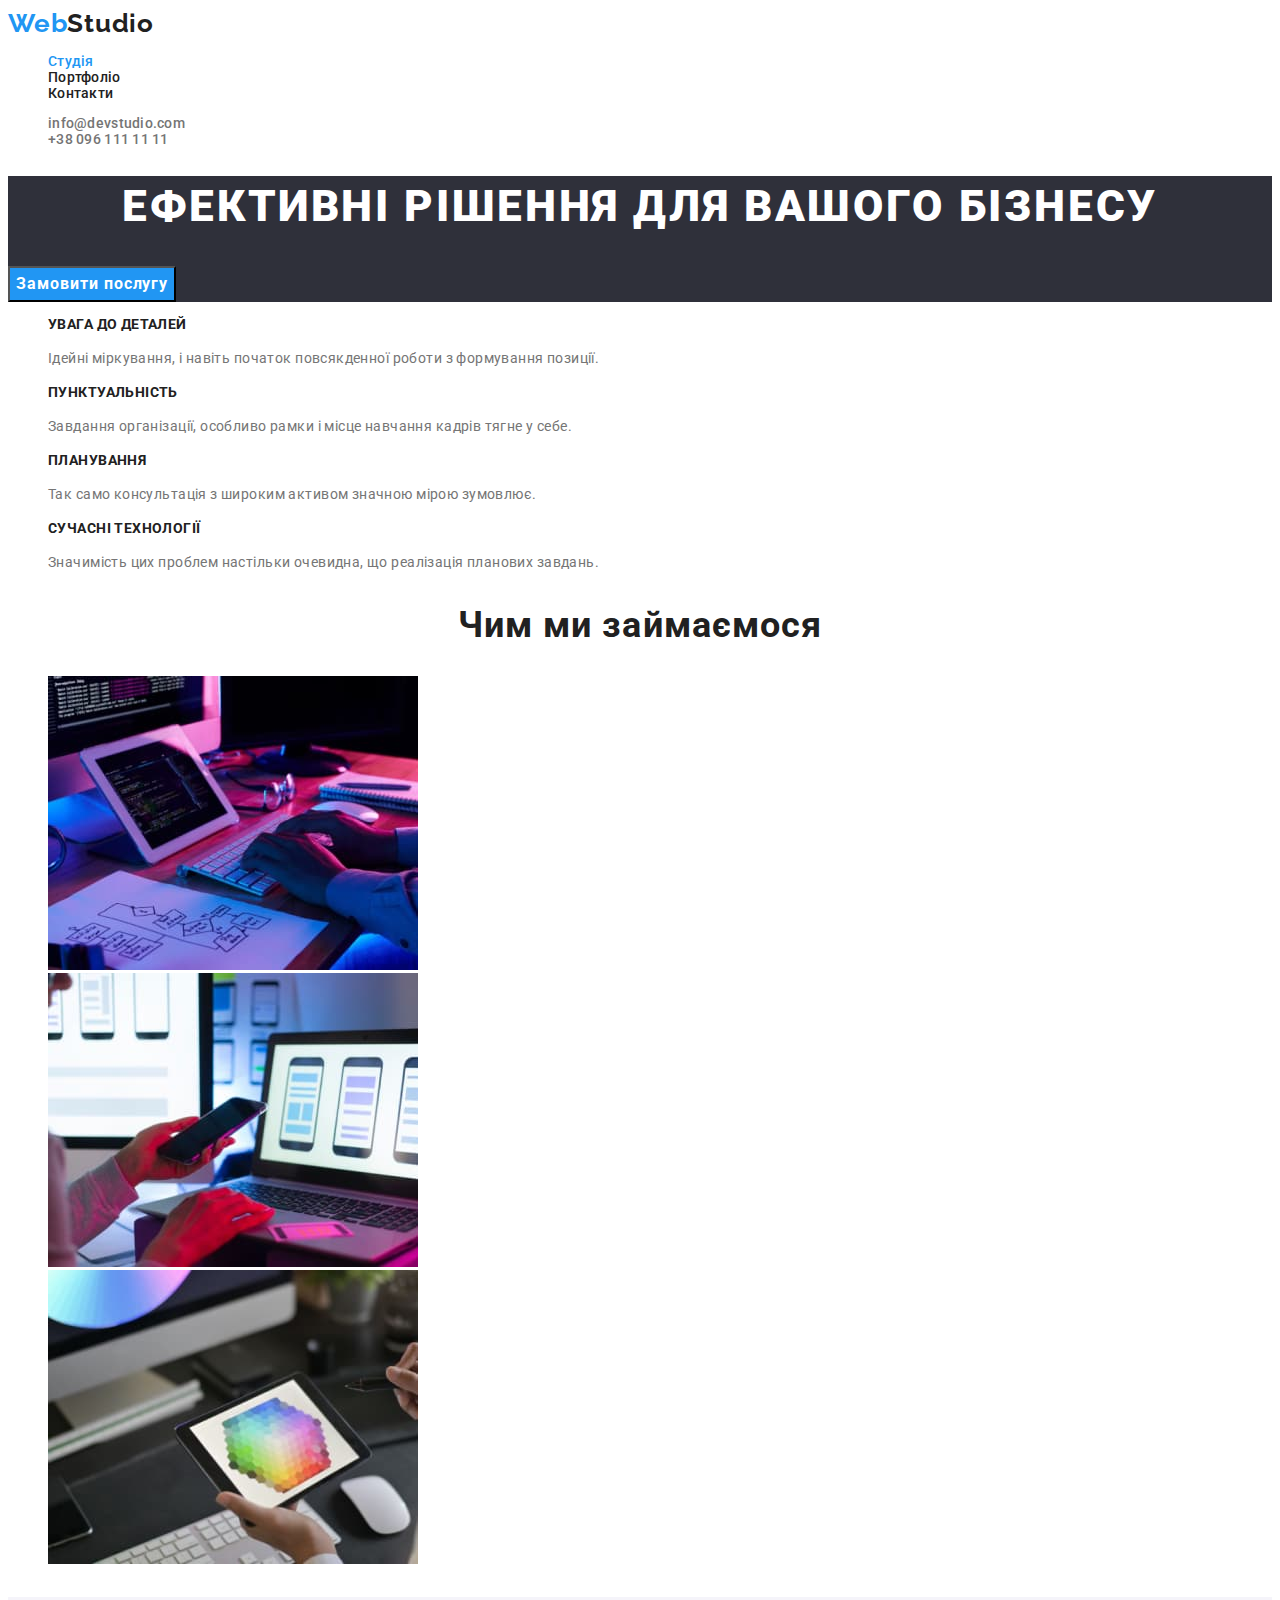
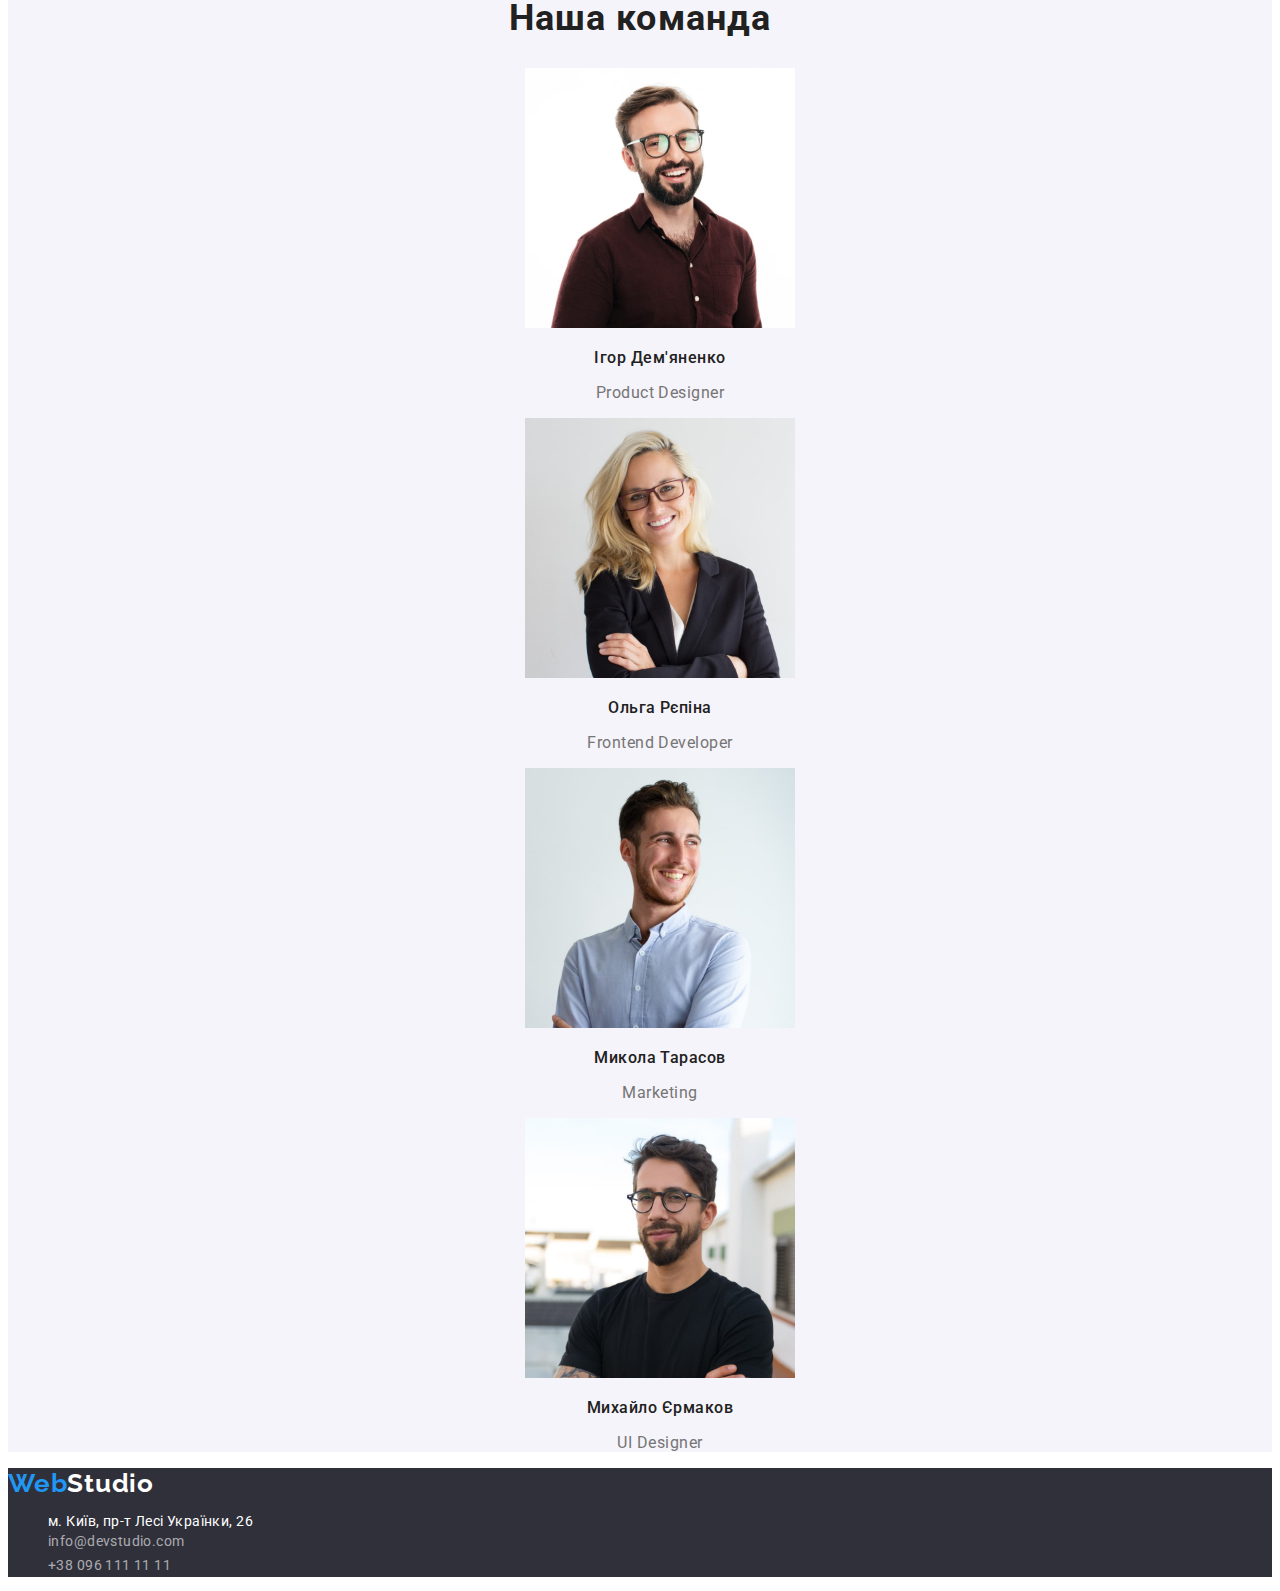
<file: index.html>
<!DOCTYPE html>
<html lang="en">
  <head>
    <meta charset="UTF-8" />
    <meta http-equiv="X-UA-Compatible" content="IE=edge" />
    <meta name="viewport" content="width=device-width, initial-scale=1.0" />
    <title>Web Studio</title>
    <link rel="preconnect" href="https://fonts.googleapis.com" />
    <link rel="preconnect" href="https://fonts.gstatic.com" crossorigin />
    <link
      href="https://fonts.googleapis.com/css2?family=Raleway:wght@700&family=Roboto:wght@400;500;700;900&display=swap"
      rel="stylesheet"
    />
    <link rel="stylesheet" href="./css/style.css" />
  </head>
  <body>
    <!-- навігація тексту -->
    <header class="nav">
      <nav>
        <a href="index.html" class="logo-nav link" rel="home"
          ><span class="first-part">Web</span
          ><span class="last-part">Studio</span></a
        >
        <ul class="nav-list list">
          <li class="nav-item">
            <a href="Studio" class="nav-link link link-current">Студія</a>
          </li>
          <li class="nav-item">
            <a href="./portfolio.html" class="nav-link link">Портфоліо</a>
          </li>
          <li class="nav-item">
            <a href="Contacts" class="nav-link link">Контакти</a>
          </li>
        </ul>
      </nav>
      <ul class="contacts-list list">
        <li class="contacts-item">
          <a class="contact-link link" href="mailto:info@devstudio.com"
            >info@devstudio.com</a
          >
        </li>
        <li class="contacts-list">
          <a class="contact-link link" href="tel:+380961111111"
            >+38 096 111 11 11</a
          >
        </li>
      </ul>
    </header>
    <main>
      <!-- секція герой -->
      <section class="hero">
        <h1 class="hero-title">Ефективні рішення для вашого бізнесу</h1>
        <button class="hero-btn btn" type="button">Замовити послугу</button>
      </section>
      <!-- features -->
      <section class="features">
        <h2 class="features-title" hidden>Особливості</h2>
        <ul class="features-list">
          <li class="features-item list">
            <h3 class="features-title list">УВАГА ДО ДЕТАЛЕЙ</h3>
            <p class="features-text">
              Ідейні міркування, і навіть початок повсякденної роботи з
              формування позиції.
            </p>
          </li>
          <li class="features-item list">
            <h3 class="features-title list">ПУНКТУАЛЬНІСТЬ</h3>
            <p class="features-text">
              Завдання організації, особливо рамки і місце навчання кадрів тягне
              у себе.
            </p>
          </li>
          <li class="features-item list">
            <h3 class="features-title list">ПЛАНУВАННЯ</h3>
            <p class="features-text">
              Так само консультація з широким активом значною мірою зумовлює.
            </p>
          </li>
          <li class="features-item list">
            <h3 class="features-title list">СУЧАСНІ ТЕХНОЛОГІЇ</h3>
            <p class="features-text">
              Значимість цих проблем настільки очевидна, що реалізація планових
              завдань.
            </p>
          </li>
        </ul>
        <!-- галерея проєктів -->
      </section>
      <section class="works">
        <h2 class="title">Чим ми займаємося</h2>
        <ul class="works-list list">
          <li class="works-item">
            <img
              src="./images/web1.jpg"
              alt="комп'ютерна розробка"
              width="370"
            />
          </li>
          <li class="works-item">
            <img src="./images/web2.jpg" alt="мобільна розробка" width="370" />
          </li>
          <li class="works-item">
            <img src="./images/web3.jpg" alt="планшетна розробка" width="370" />
          </li>
        </ul>
        <!-- команда -->
      </section>
      <section class="team">
        <h2 class="title">Наша команда</h2>
        <ul class="title-list list">
          <li class="title-item">
            <img src="./images/ihor.jpg" alt="Ігор Дем'яненко" width="270" />
            <h3 class="team-title">Ігор Дем'яненко</h3>
            <p class="team-text">Product Designer</p>
          </li>
          <li class="title-item">
            <img src="./images/olha.jpg" alt="Ольга Рєпіна" width="270" />
            <h3 class="team-title">Ольга Рєпіна</h3>
            <p class="team-text">Frontend Developer</p>
          </li>
          <li class="title-item">
            <img src="./images/mykola.jpg" alt="Микола Тарасов" width="270" />
            <h3 class="team-title">Микола Тарасов</h3>
            <p class="team-text">Marketing</p>
          </li>
          <li class="title-item">
            <img src="./images/myhailo.jpg" alt="Михайло Єрмаков" width="270" />
            <h3 class="team-title">Михайло Єрмаков</h3>
            <p class="team-text">UI Designer</p>
          </li>
        </ul>
      </section>
    </main>
    <!-- футер -->
    <footer class="footer">
      <a href="./index.html" class="logo-footer link" rel="home"
        ><span class="logo-first">Web</span
        ><span class="logo-last">Studio</span></a
      >
      <address class="address">
        <ul class="address-list list">
          <li class="address-item">
            <a
              class="address-link link"
              href="https://goo.gl/maps/kJvpYmFJLzMAVrem9"
              target="_blank"
              rel="noopener noreferrer"
              >м. Київ, пр-т Лесі Українки, 26</a
            >
          </li>
          <li class="address-item">
            <a class="mail-link link" href="mailto:info@devstudio.com"
              >info@devstudio.com</a
            >
          </li>
          <li class="address-item">
            <a class="tel-link link" href="tel:+380961111111"
              >+38 096 111 11 11</a
            >
          </li>
        </ul>
      </address>
    </footer>
  </body>
</html>
</file>
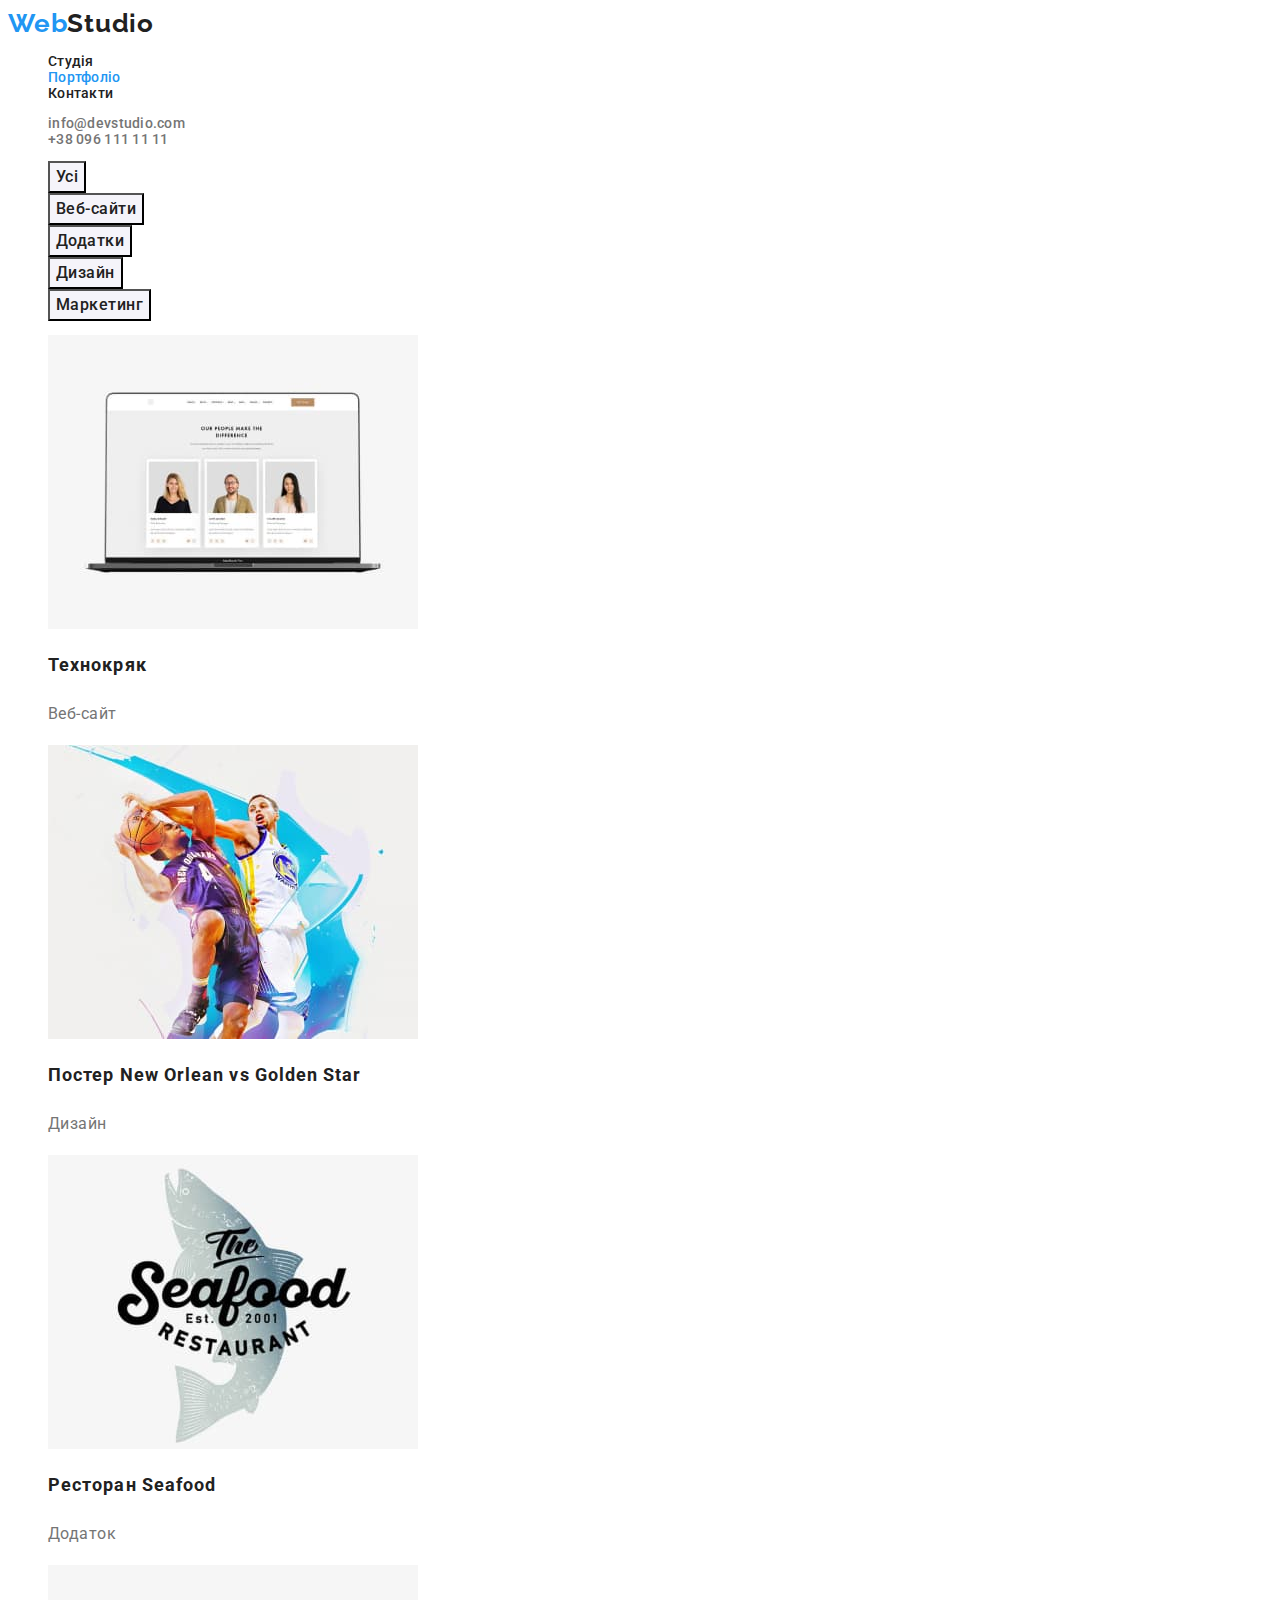
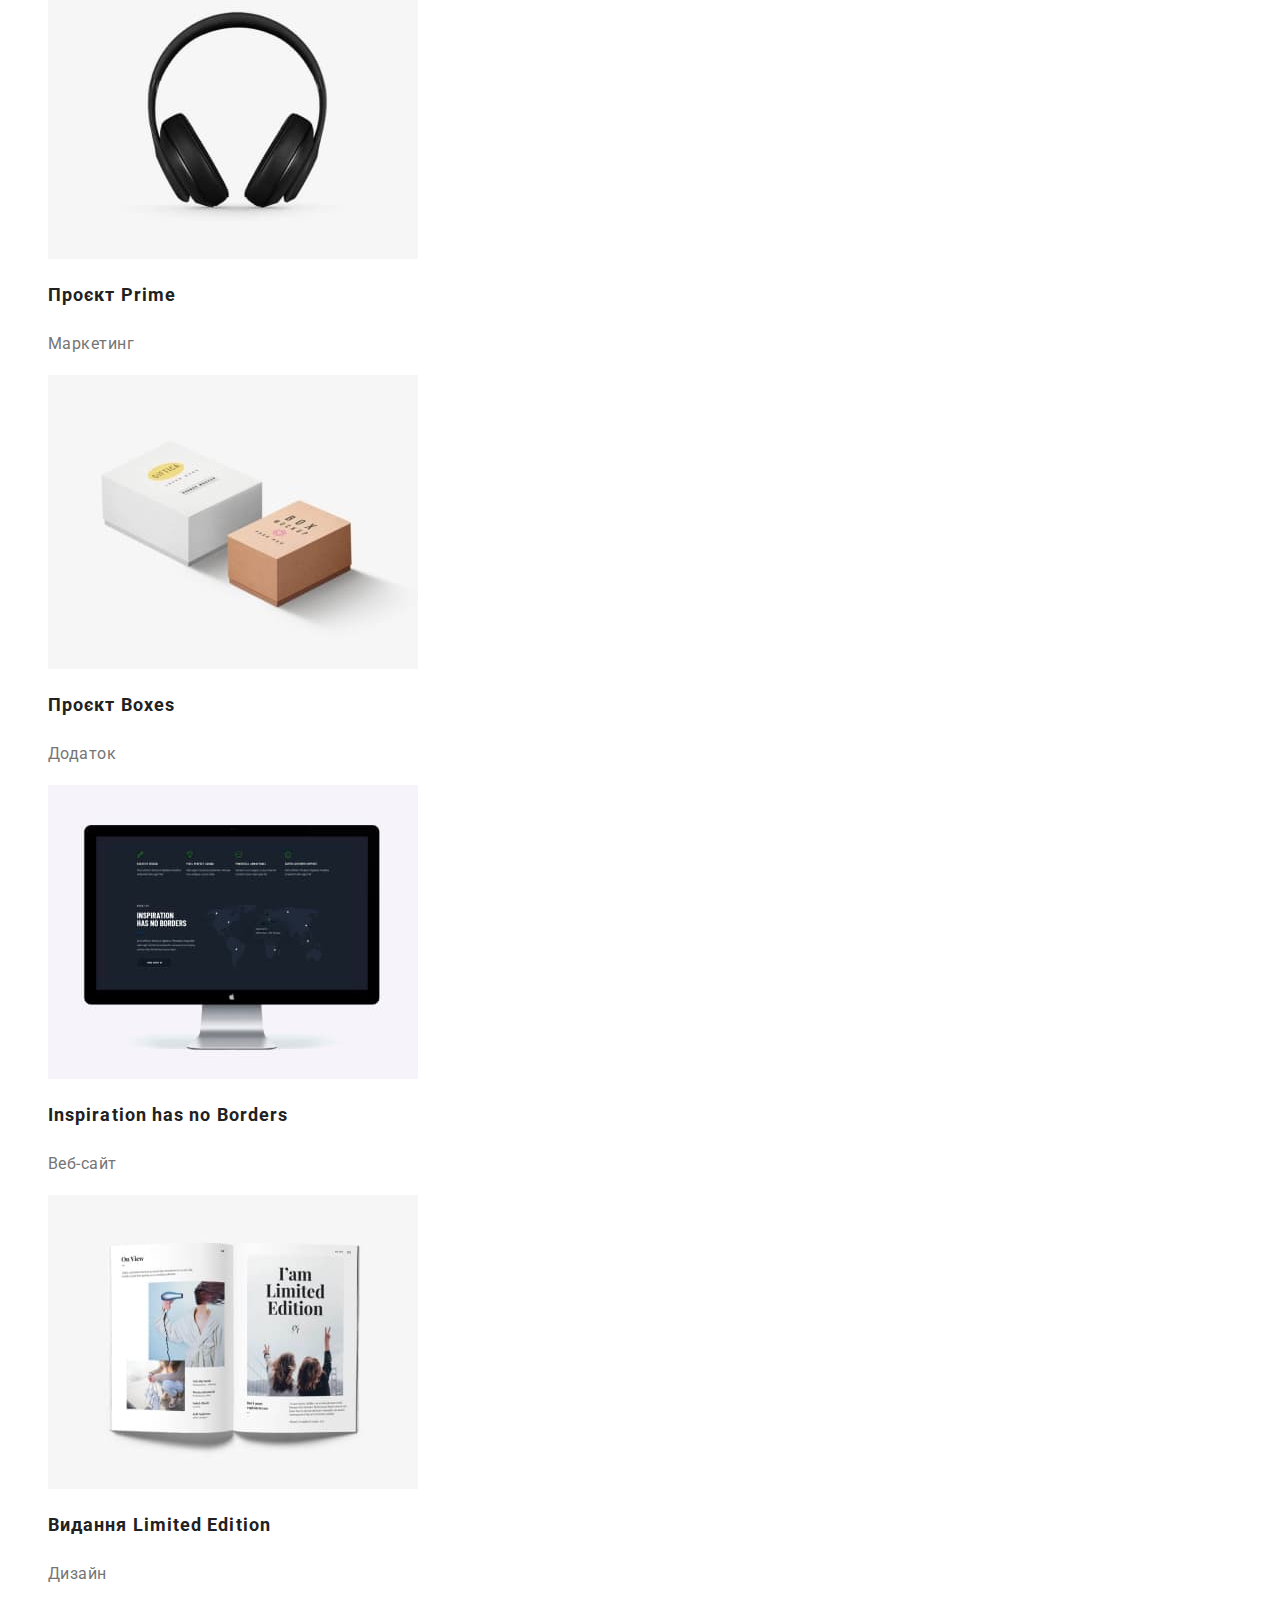
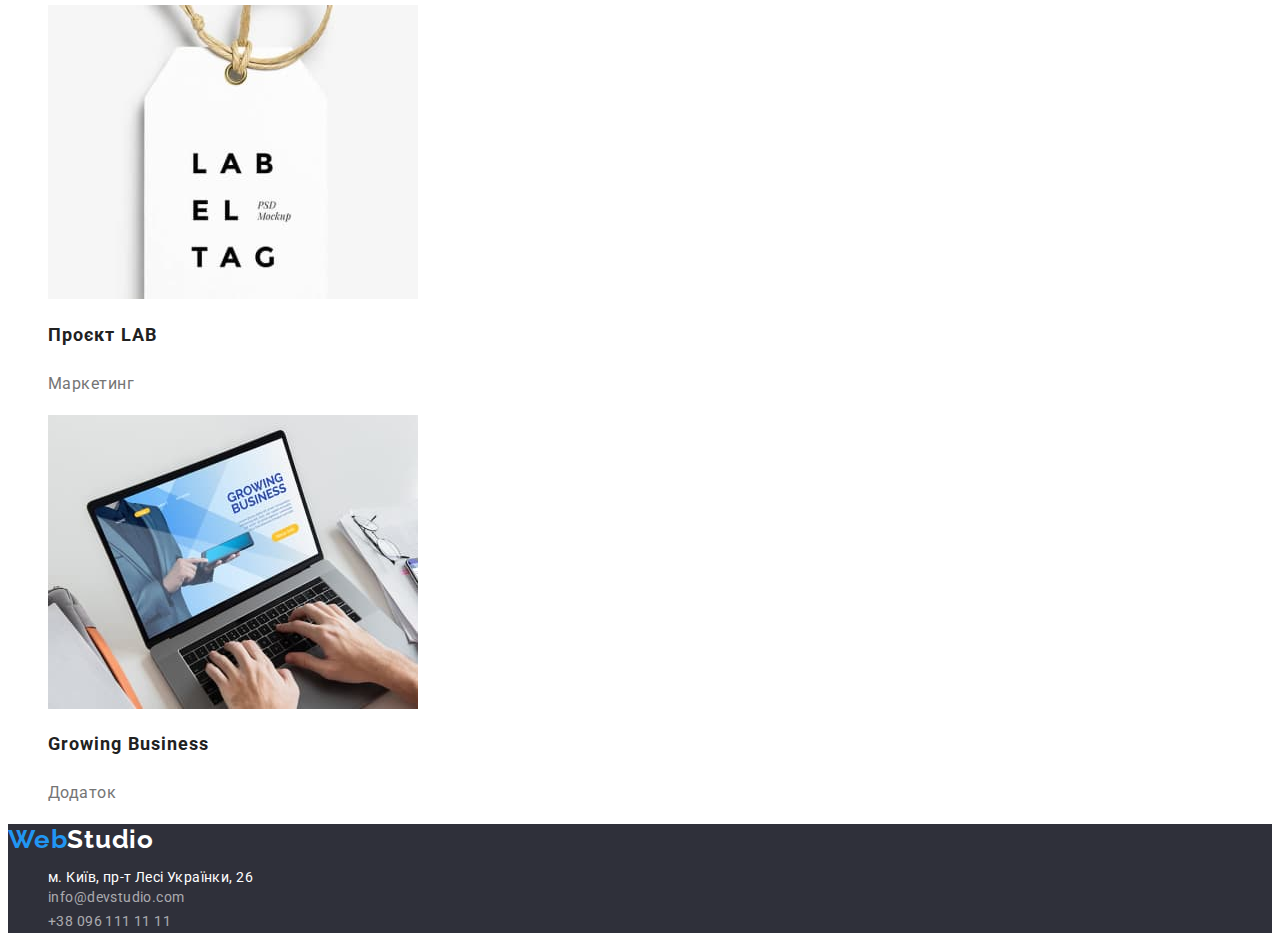
<file: portfolio.html>
<!DOCTYPE html>
<html lang="en">
  <head>
    <meta charset="UTF-8" />
    <meta http-equiv="X-UA-Compatible" content="IE=edge" />
    <meta name="viewport" content="width=device-width, initial-scale=1.0" />
    <title>Portfolio</title>
    <link rel="preconnect" href="https://fonts.googleapis.com" />
    <link rel="preconnect" href="https://fonts.gstatic.com" crossorigin />
    <link
      href="https://fonts.googleapis.com/css2?family=Raleway:wght@700&family=Roboto:wght@400;500;700;900&display=swap"
      rel="stylesheet"
    />
    <link rel="stylesheet" href="./css/style.css" />
  </head>
  <body>
    <!-- навігація сайту -->
    <header class="nav">
      <nav>
        <a href="portfolio.html" class="logo-nav link" rel="home"
          ><span class="first-part">Web</span
          ><span class="last-part">Studio</span></a
        >
        <ul class="nav-list list">
          <li class="nav-item">
            <a href="./index.html" class="nav-link link">Студія</a>
          </li>
          <li class="nav-item">
            <a href="Portfolio" class="nav-link link link-current">Портфоліо</a>
          </li>
          <li class="nav-item">
            <a href="Contacts" class="nav-link link">Контакти</a>
          </li>
        </ul>
      </nav>
      <ul class="contacts-list list">
        <li class="contacts-item">
          <a class="contact-link link" href="mailto:info@devstudio.com"
            >info@devstudio.com</a
          >
        </li>
        <li class="conacts-list">
          <a class="contact-link link" href="tel:+380961111111"
            >+38 096 111 11 11</a
          >
        </li>
      </ul>
    </header>
    <main>
      <!-- фільтр проєктів -->
      <section>
        <h1 class="section-title" hidden>Фільтр проєктів hidden</h1>
        <ul class="btn-list list">
          <li>
            <button class="filter-btn btn" type="button">Усі</button>
          </li>
          <li>
            <button class="filter-btn btn" type="button">Веб-сайти</button>
          </li>
          <li>
            <button class="filter-btn btn" type="button">Додатки</button>
          </li>
          <li>
            <button class="filter-btn btn" type="button">Дизайн</button>
          </li>
          <li>
            <button class="filter-btn btn" type="button">Маркетинг</button>
          </li>
        </ul>
        <!-- проєкти -->
        <ul class="projects-list list">
          <li class="projects-item">
            <a href="Tekhnokryak" class="projects-link link"
              ><img src="./images/technocrat.jpg" alt="Технокряк" width="370" />
              <h2 class="projects-title">Технокряк</h2>
              <p class="projects-text">Веб-сайт</p></a
            >
          </li>
          <li class="projects-item">
            <a href="Poster" class="projects-link link"
              ><img
                src="./images/neworlean.jpg"
                alt="Постер New Orlean vs Golden Star"
                width="370"
              />
              <h2 class="projects-title">Постер New Orlean vs Golden Star</h2>
              <p class="projects-text">Дизайн</p></a
            >
          </li>
          <li class="projects-item">
            <a href="Seafood" class="projects-link link"
              ><img
                src="./images/seafood.jpg"
                alt="Ресторан Seafood"
                width="370"
              />
              <h2 class="projects-title">Ресторан Seafood</h2>
              <p class="projects-text">Додаток</p></a
            >
          </li>
          <li class="projects-item">
            <a href="Prime" class="projects-link link"
              ><img src="./images/prime.jpg" alt="Проєкт Prime" width="370" />
              <h2 class="projects-title">Проєкт Prime</h2>
              <p class="projects-text">Маркетинг</p></a
            >
          </li>
          <li class="projects-item">
            <a href="Boxes" class="projects-link link">
              <img src="./images/boxes.jpg" alt="Проєкт Boxes" width="370" />
              <h2 class="projects-title">Проєкт Boxes</h2>
              <p class="projects-text">Додаток</p></a
            >
          </li>
          <li class="projects-item">
            <a href="Inspiration" class="projects-link link">
              <img
                src="./images/inspiration.jpg"
                alt="Inspiration has no Borders"
                width="370"
              />
              <h2 class="projects-title">Inspiration has no Borders</h2>
              <p class="projects-text">Веб-сайт</p></a
            >
          </li>
          <li class="projects-item">
            <a href="Edition" class="projects-link link"
              ><img
                src="./images/edition.jpg"
                alt="Видання Limited Edition"
                width="370"
              />
              <h2 class="projects-title">Видання Limited Edition</h2>
              <p class="projects-text">Дизайн</p></a
            >
          </li>
          <li class="projects-item">
            <a href="LAB" class="projects-link link"
              ><img src="./images/lab.jpg" alt="Проєкт LAB" width="370" />
              <h2 class="projects-title">Проєкт LAB</h2>
              <p class="projects-text">Маркетинг</p></a
            >
          </li>
          <li class="projects-item">
            <a href="Business" class="projects-link link"
              ><img
                src="./images/business.jpg"
                alt="Growing Business"
                width="370"
              />
              <h2 class="projects-title">Growing Business</h2>
              <p class="projects-text">Додаток</p></a
            >
          </li>
        </ul>
      </section>
    </main>
    <!-- футер -->
    <footer class="footer">
      <a href="./portfolio.html" class="logo-footer link" rel="home"
        ><span class="logo-first">Web</span
        ><span class="logo-last">Studio</span></a
      >
      <address class="address">
        <ul class="address-list list">
          <li class="address-item">
            <a
              class="address-link link"
              href="https://goo.gl/maps/kJvpYmFJLzMAVrem9"
              target="_blank"
              rel="noopener noreferrer"
              >м. Київ, пр-т Лесі Українки, 26</a
            >
          </li>
          <li class="address-item">
            <a class="mail-link link" href="mailto:info@devstudio.com"
              >info@devstudio.com</a
            >
          </li>
          <li class="address-item">
            <a class="tel-link link" href="tel:+380961111111"
              >+38 096 111 11 11</a
            >
          </li>
        </ul>
      </address>
    </footer>
  </body>
</html>
</file>
<file: css/style.css>
:root{
    --second-font: 'Raleway', sans-serif;
    --accent-color: #2196F3;
    --title-color: #212121;
    --description-color: #757575;
    --main-color: #FFFFFF;
}

body{
    font-family: 'Roboto', sans-serif;
      font-size: 14px; 
      letter-spacing: 0.03em;
      color: #212121;
    }

.list{
    list-style: none;
}

.link{
    text-decoration: none;
}

.link:hover, .link:focus{
    color: var(--accent-color)
}

.btn:hover, .btn:focus{ 
    color: var(--title-color)
}

/* header */

/* logo */

.nav{
    background: var(--main-color)
}

.logo-nav{
    font-family: var(--second-font);
    font-weight: 700;
    font-size: 26px;
    line-height: calc(31 / 26);
    letter-spacing: 0.03em;}
   
.first-part{
    color: var(--accent-color)
}   

.last-part{
    color: var(--title-color)
}

.nav-link{
    font-weight: 500;
    font-size: 14px;
    line-height: calc(16 / 14);
    letter-spacing: 0.02em;
    color: var(--title-color)
}

.link-current{
    color: var(--accent-color)
}

.contact-link{
    font-weight: 500;
    letter-spacing: 0.02em; 
    color: var(--description-color)
}

/* hero */

.hero{
    background: #2F303A;
}

.hero-title{
    font-weight: 900;
    font-size: 44px;
    line-height: calc(60 / 44);
    text-align: center;
    letter-spacing: 0.06em;
    text-transform: uppercase;
    color: var(--main-color)
}

.hero-btn{
    font-family: inherit;
    font-weight: 700;
    font-size: 16px;
    line-height: calc(30 / 16);
    display: flex;
    align-items: center;
    text-align: center;
    letter-spacing: 0.06em;
    color: var(--main-color);
    background: var(--accent-color);
    cursor: pointer;
    }

    /* features */

.features-title{
    font-weight: 700; 
    font-size: 14px;
    line-height: calc(16 / 14);
    text-transform: uppercase;
    color: var(--title-color)
}

.features-text{
    line-height: calc(24 / 14);
    color: var(--description-color)
}

    /* works */ 

    /* team */

.team{
    background: #F5F4FA;
}

.title{
    font-weight: 700;
    font-size: 36px;
    line-height: calc(42 / 36);
    text-align: center;
    letter-spacing: 0.03em;
    color: var(--title-color)
}

.team{
    font-size: 16px;
    line-height: calc(19 / 16);
    text-align: center;
    letter-spacing: 0.03em;
}  

.team-title{
    font-size: 16px;
    font-weight: 500;
    color: var(--title-color)
}

.team-text{
    color: var(--description-color)
}

    /* portfolio */

    /* btn */

.filter-btn{
    font-family: inherit;
    font-weight: 500;
    font-size: 16px;
    line-height: calc(26 / 16);
    text-align: center;
    letter-spacing: 0.03em;
    color: var(--title-color);
    background: #F5F4FA;
    cursor: pointer;
    }

.filter-btn:hover, .filter-btn:focus{
    color: var(--main-color);
    background: var(--accent-color)
}

    /* projects */

.projects-title{
    font-weight: 700;
    font-size: 18px;
    line-height: calc(36 / 18);
    letter-spacing: 0.06em;
    color: var(--title-color);
}    

.projects-text{
    font-size: 16px;
    line-height: calc(30 / 16);
    letter-spacing: 0.03em;
    color: var(--description-color)
}

    /* footer */

    /* logo-footer */

.footer{
    background: #2F303A;
}

.logo-footer{
    font-family: var(--second-font);
    font-weight: 700;
    font-size: 26px;
    line-height: calc(31 / 26);
    letter-spacing: 0.03em;
}

.logo-first{
    color: var(--accent-color)
}

.logo-last{
    color: var(--main-color)
}

.address{
    font-style: normal;
}

.address-link{
    color: var(--main-color)
}

.mail-link, .tel-link{
    font-size: 14px;
    line-height: calc(24 / 14);
    letter-spacing: 0.03em;
    color: rgba(255, 255, 255, 0.6);
}
</file>
